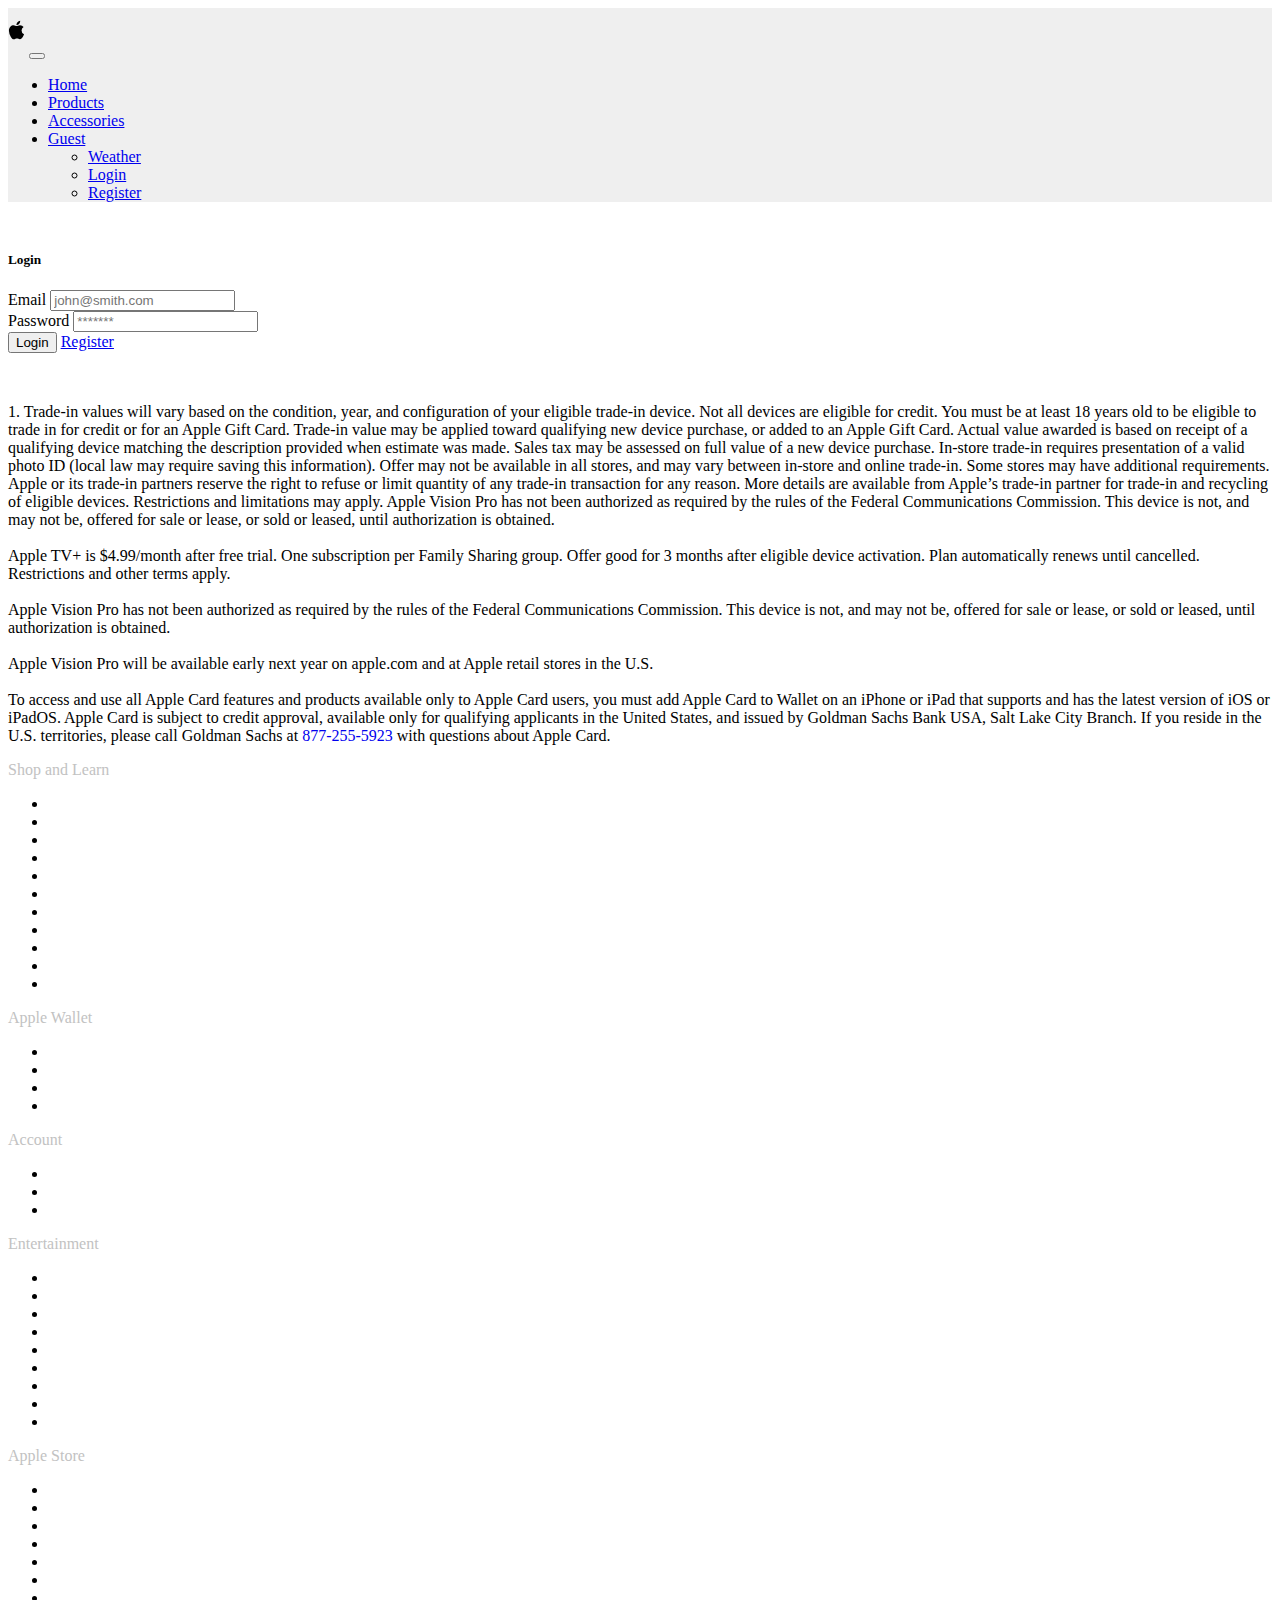
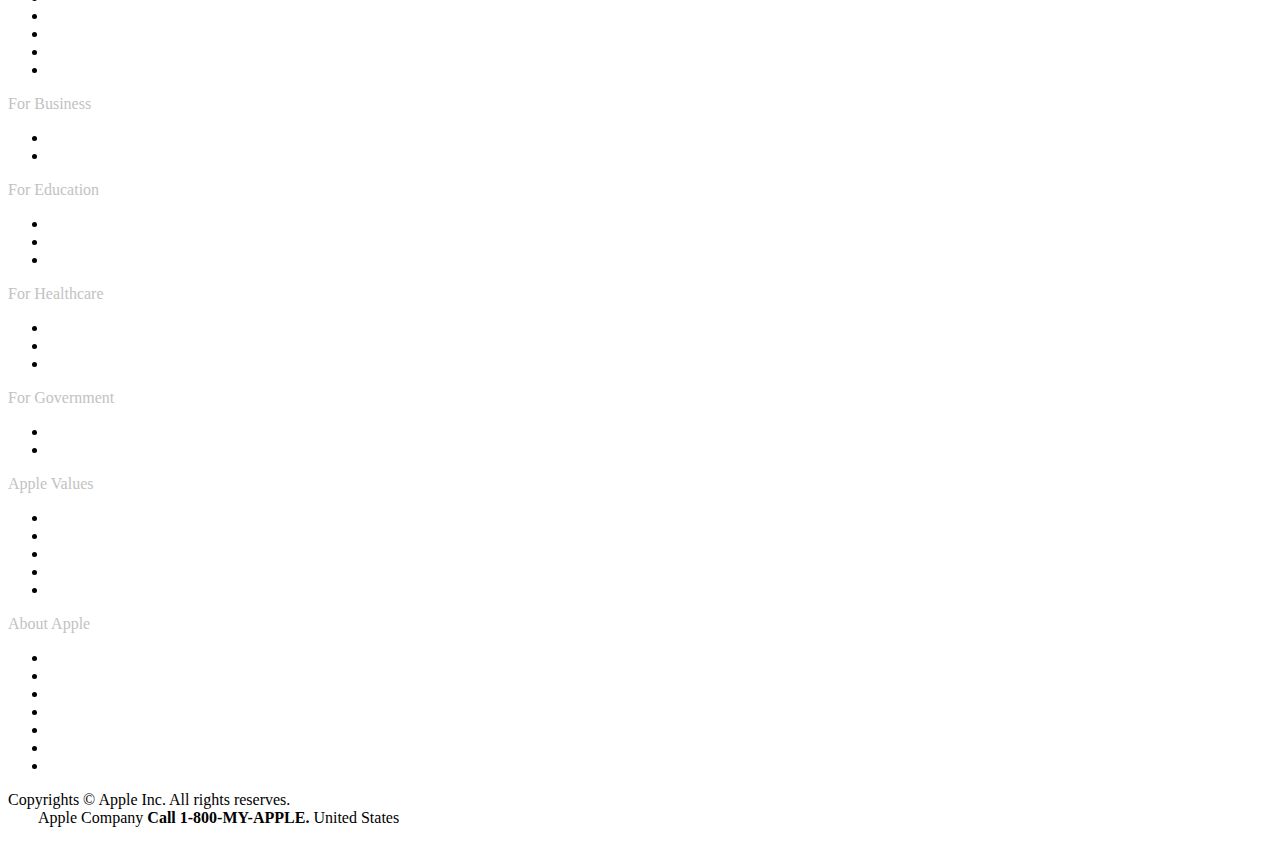
<file: LinditaMorinaJS/login.html>
<!DOCTYPE html>
<html lang="en">
<head>
    <meta charset="UTF-8">
    <meta name="viewport" content="width=device-width, initial-scale=1.0">
    <title>Login</title>
    <link href="https://cdn.jsdelivr.net/npm/bootstrap@5.3.2/dist/css/bootstrap.min.css" rel="stylesheet" integrity="sha384-T3c6CoIi6uLrA9TneNEoa7RxnatzjcDSCmG1MXxSR1GAsXEV/Dwwykc2MPK8M2HN" crossorigin="anonymous">
    <link rel="stylesheet" href="https://cdn.jsdelivr.net/npm/bootstrap-icons@1.11.1/font/bootstrap-icons.css">
    <link rel="stylesheet" href="./assets/css/style.css">
</head>
<body>

    <header style="background-color: #efefef;"></header>

    <section class="login py-5">
        <div class="container">
            <div class="card mx-auto w-50">
                <div class="card-body">
                    <h5 class="card-title">Login</h5>
                    <form id="login">
                        <div class="form-group mb-3">
                            <label for="email">Email</label>
                            <input type="email" name="email" class="form-control" id="email" placeholder="john@smith.com" />
                        </div>
                        <div class="form-group mb-3">
                            <label for="password">Password</label>
                            <input type="password" name="password" class="form-control" id="password" placeholder="*******" />
                        </div>
                        <button type="submit" class="btn btn-sm btn-outline-primary">Login</button>
                        <a href="register.html" class="btn btn-sm btn-link">Register</a>
                    </form>
                </div>
            </div>
        </div>
    </section>
    
    <footer class="bg-dark"></footer>

    <script src="https://cdn.jsdelivr.net/npm/bootstrap@5.3.2/dist/js/bootstrap.bundle.min.js" integrity="sha384-C6RzsynM9kWDrMNeT87bh95OGNyZPhcTNXj1NW7RuBCsyN/o0jlpcV8Qyq46cDfL" crossorigin="anonymous"></script>
    <script type="module">
        import {initHeader} from './components/Header.js';
        import {initFooter} from './components/Footer.js';

        initHeader(document.querySelector('header'))
        initFooter(document.querySelector('footer'))

        // if loggedin redirect to dashboard
        const user_is_loggedin = localStorage.getItem('loggedin_user')

        if(user_is_loggedin != null) {
            window.location.href = 'http://127.0.0.1:5500/dashboard.html'
        }

        // login
        document.querySelector('#login').addEventListener('submit', e => {
            e.preventDefault()
            const users = (localStorage.getItem('users') == null) ? [] : JSON.parse(localStorage.getItem('users')) 
            let errors = []

            const user = {
                email: e.target.elements[0].value,
                password: e.target.elements[1].value
            }

            if(users.length > 0) {
                let user_loggedin = false
                for(let u of users) {
                    if(u.email == user.email && u.password == user.password) {
                        user_loggedin = true
                        break
                    }
                }

                if(user_loggedin) {
                    localStorage.setItem('loggedin_user', user.email)
                    window.location.href = 'http://127.0.0.1:5500/dashboard.html'
                } else {
                    alert('Credentials are incorrect!')
                }
            } else {
                alert('User is not registered!')
            }
        })
    </script>

    <!-- scroll text -->
    <script type="text/javascript" src="./assets/js/xbMarquee.js"></script>
    <script type="text/javascript">
        function init() { ltr_marquee.start(); }
        var ltr_marquee_Text = 'Apple Company <b>Call 1-800-MY-APPLE.</b> United States';
        var ltr_marquee_Direction = 'right';
        var ltr_marquee_Contents='<span style="font-family:Comic Sans MS;font-size:12pt;white-space:nowrap;">' + ltr_marquee_Text + '</span>';
        ltr_marquee = new xbMarquee('ltr_marquee', '29px', '90%', 6, 100, ltr_marquee_Direction, 'scroll', ltr_marquee_Contents);
        window.setTimeout( init, 200);
    </script>
    
    <!-- scroll id -->
    <script src="./assets/js/index.js"></script>
</body>
</html>
</file>
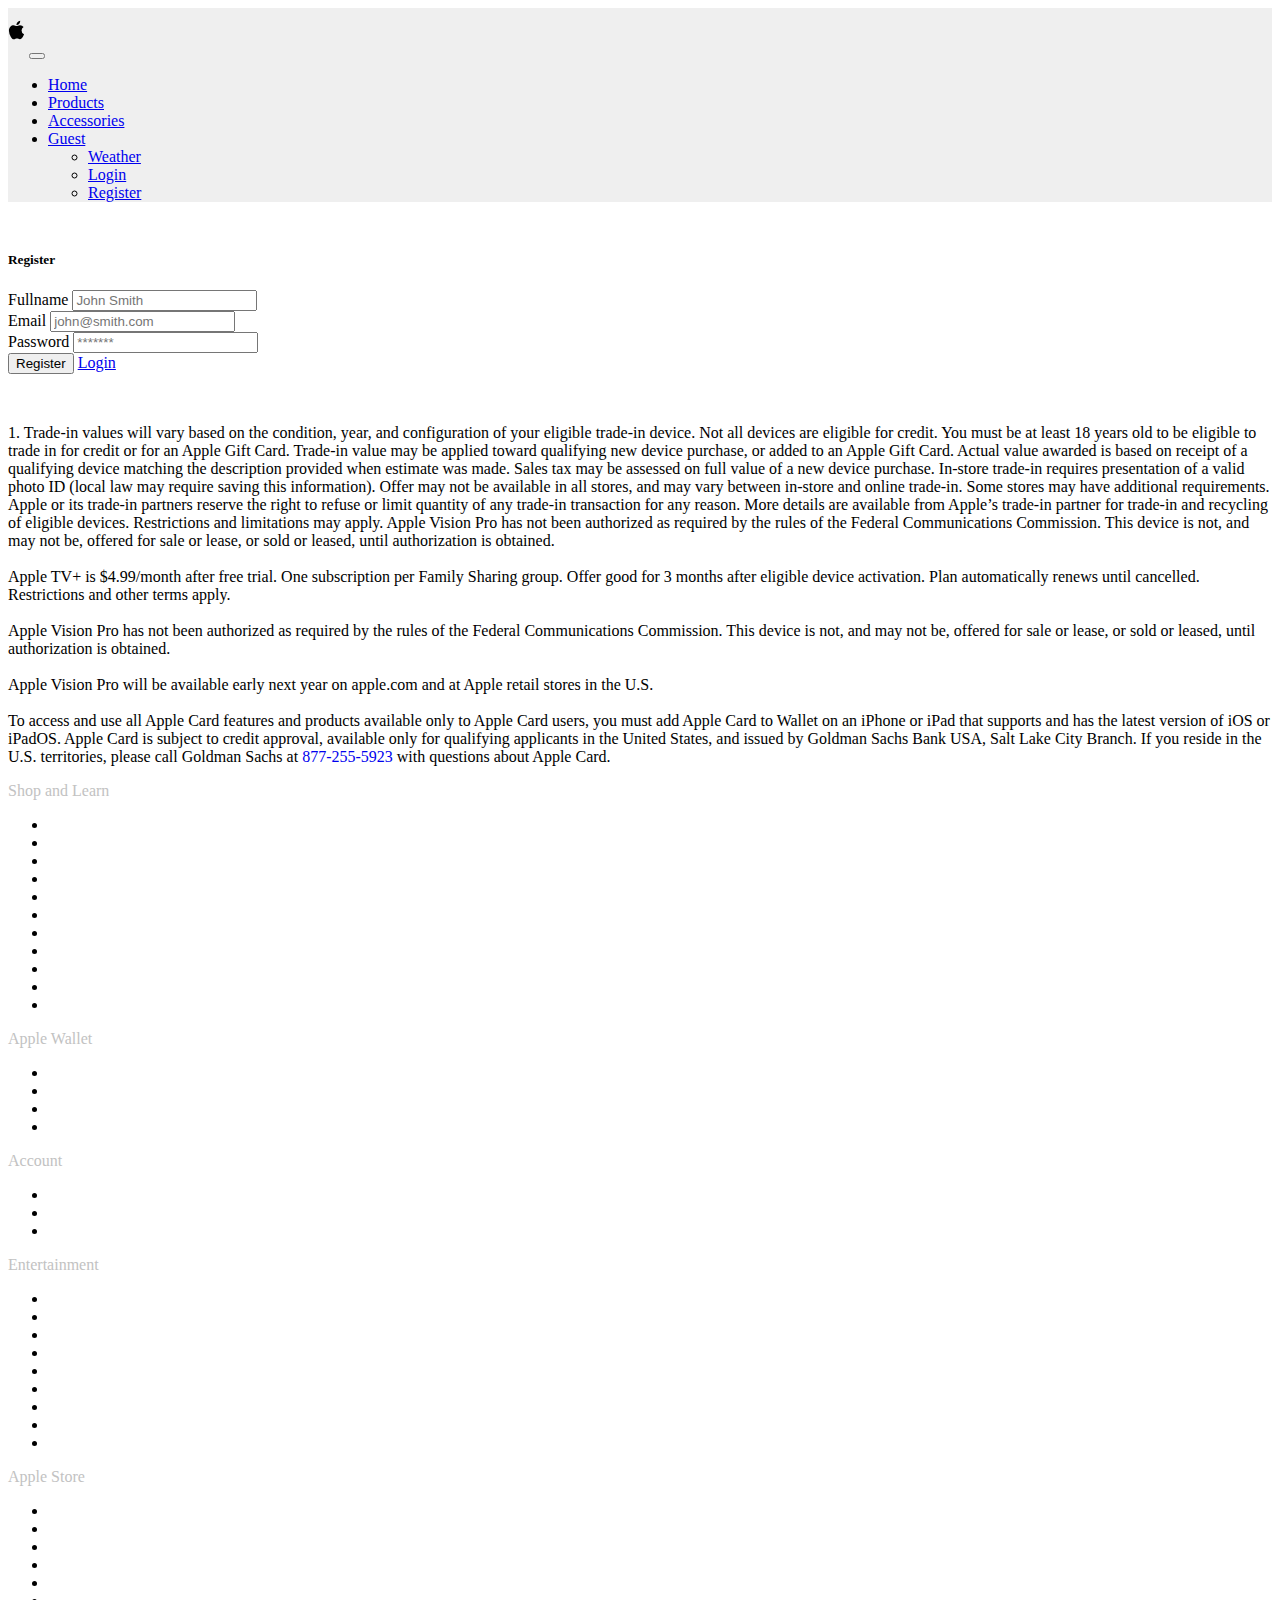
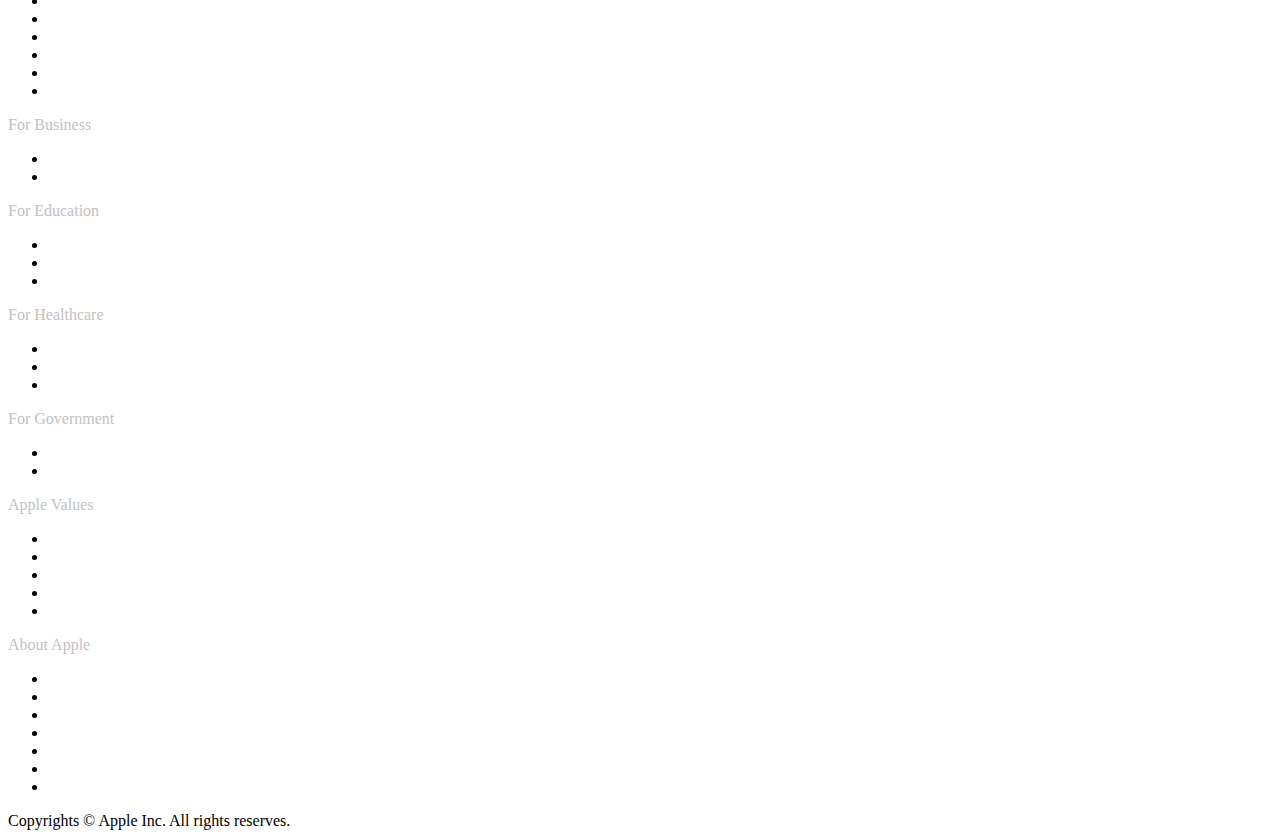
<file: LinditaMorinaJS/register.html>
<!DOCTYPE html>
<html lang="en">
<head>
    <meta charset="UTF-8">
    <meta name="viewport" content="width=device-width, initial-scale=1.0">
    <title>Register</title>
    <link href="https://cdn.jsdelivr.net/npm/bootstrap@5.3.2/dist/css/bootstrap.min.css" rel="stylesheet" integrity="sha384-T3c6CoIi6uLrA9TneNEoa7RxnatzjcDSCmG1MXxSR1GAsXEV/Dwwykc2MPK8M2HN" crossorigin="anonymous">
    <link rel="stylesheet" href="https://cdn.jsdelivr.net/npm/bootstrap-icons@1.11.1/font/bootstrap-icons.css">
    <link rel="stylesheet" href="./assets/css/style.css">
</head>
<body>

    <header style="background-color: #efefef;"></header>

    <section class="register py-5">
        <div class="container">
            <div class="card mx-auto w-50">
                <div class="card-body">
                    <h5 class="card-title">Register</h5>
                    <form id="register">
                        <div class="form-group mb-3">
                            <label for="fullname">Fullname</label>
                            <input type="text" required name="fullname" class="form-control" id="fullname" placeholder="John Smith" />
                        </div>
                        <div class="form-group mb-3">
                            <label for="email">Email</label>
                            <input type="email" required name="email" class="form-control" id="email" placeholder="john@smith.com" />
                        </div>
                        <div class="form-group mb-3">
                            <label for="password">Password</label>
                            <input type="password" required name="password" class="form-control" id="password" placeholder="*******" />
                        </div>
                        <button type="submit" class="btn btn-sm btn-outline-primary">Register</button>
                        <a href="login.html" class="btn btn-sm btn-link">Login</a>
                    </form>
                </div>
            </div>
        </div>
    </section>
    
    <footer class="bg-dark"></footer>

    <script src="https://cdn.jsdelivr.net/npm/bootstrap@5.3.2/dist/js/bootstrap.bundle.min.js" integrity="sha384-C6RzsynM9kWDrMNeT87bh95OGNyZPhcTNXj1NW7RuBCsyN/o0jlpcV8Qyq46cDfL" crossorigin="anonymous"></script>
    <script type="module">
        import {initHeader} from './components/Header.js';
        import {initFooter} from './components/Footer.js';

        initHeader(document.querySelector('header'))
        initFooter(document.querySelector('footer'))

        // if loggedin redirect to dashboard
        const user_is_loggedin = localStorage.getItem('loggedin_user')

        if(user_is_loggedin != null) {
            window.location.href = 'http://127.0.0.1:5500/dashboard.html'
        }

        // register
        document.querySelector('#register').addEventListener('submit', e => {
            e.preventDefault()
            const users = (localStorage.getItem('users') == null) ? [] : JSON.parse(localStorage.getItem('users')) 
            let errors = []

            const user = {
                fullname: e.target.elements[0].value,
                email: e.target.elements[1].value,
                password: e.target.elements[2].value
            }

            if(users.length > 0) {
                const email_is_available = users.filter(u => u.email == user.email)

                if(email_is_available.length > 0) {
                    errors.push('This email is already in use! Please choose different email address.')
                } else {
                    localStorage.setItem('users', JSON.stringify([...users, user]))
                }
            } else {
                localStorage.setItem('users', JSON.stringify([user]))
            }

            if(errors.length) {
                alert(errors[0])
            } else {
                alert('User was registered successfully.')
                const login_prompt = confirm('Do you want to login?')

                if(login_prompt) window.location.href = 'http://127.0.0.1:5500/login.html'
            }
        })
    </script>
</body>
</html>
</file>
<file: LinditaMorinaJS/assets/css/style.css>
nav .container li a:hover{
    color: rgb(24, 20, 16) !important;
    padding-bottom: 1px;
    border-bottom: 2px solid;
    font-weight: 700;
    transition: all .3s ease-in-out;
}

#main {
    background-image: url(/assets/img/1.png);
    background-size: cover;
    width: 100%; 
    height: 75vh;
}

#dash {
    background-image: url(/assets/img/dash.jpg);
    background-size: cover;
    width: 100%; 
    height: 90vh;
}

#main h2, h3 {
    color: #fff;
    text-align: center;
    justify-content: center;
    font-weight: 700;
}

#main h2 {
    padding-top: 45px;
    font-size: 60px;
}

.bttn {
    border: none;
    color: blue;
    font-size: 20px;
    text-align: center;
    justify-content: center;
    display: flex;
    font-weight: 500;
}

.bttn a:hover {
    color: #fff;
    border-bottom: 2px solid ;
}

.bttn .learn{
    text-decoration: none;
    cursor: pointer;
}

.bttn .buy {
    text-decoration: none;
    cursor: pointer;
    margin-left: 35px;
}

.bttn i {
    font-size: 13px;
}

section {
    margin: 50px 0;
}

section .images {
    display: grid;
    grid-template-columns: repeat(2, 2fr);
    gap: 30px;
}

.carousel {
    height: 580px;
    overflow: hidden;
    justify-content: center;
    text-align: center;
}

.col ul a{
    text-decoration: none;
    color: #fff;
}

.col ul a:hover {
    padding: 5px;
}

footer .col p {
    color: rgb(194, 194, 194);
}

#accessories {
    display: flex;
    justify-content: center;
    margin-top: 180px;
    margin-right: auto;
    margin-left: auto;
}

#accessories a {
    text-decoration: none;
    font-size: 25px;
}

#accessories a:hover {
    border-bottom: 2px solid rgb(71, 71, 199);
    color: rgb(71, 71, 199);
}

#accessories a i {
    font-size: 15px;
}

#accessories h1 {
    font-size: 50px;
}

#accessories p{
    font-size: 20px;
}

#accessories #image{
    width: 700px;
    height: 400px;
    margin-left: 5%;
}

#accessories .title {
    margin-top: 80px;
    display: block;
}

body #acc {
    min-height: 100vh;
    display: flex;
    align-items: center;
    justify-content: center;
    background-color: #EFEFEF;
}

.slide-container{
    max-width: 1120px;
    width: 100%;
    padding: 40px;
}

.slide-content {
    margin: 0 40px;
}

.card {
    border-radius: 25px;
    background-color: #fff;
    cursor: pointer;
}

.card:hover h4{
    color: blue;
}

.image-content, .card-content {
    display: flex;
    flex-direction: column;
    padding: 10px 14px;
    align-items: center;
}

.card-image {
    position: relative;
    height: 250px;
    width: 250px;
    border-radius: 10px;
    background: #FFF;
    padding: 5px;
}

.card-image .card-img {
    height: 100%;
    width: 100%;
    object-fit: cover;
    border-radius: 10px;
}

.card-content .desc{
    font-size: 16px;
}

.card-content span {
    color: rgb(156, 15, 15);
}

footer p a {
    text-decoration: none;
}

#dash {
    text-align: center;
    color: #fff;
    display: flex;
    flex-direction: column-reverse;
    justify-content: flex-start;
}

#dash h1 {
    margin-bottom: 50px;
    font-size: 80px;
}

#dash h3{
    color: burlywood;
}

#vid h1 {
    font-size: 50px;
    font-weight: 700;
    text-align: center;
    margin-bottom: 50px;
    margin-top: 200px;
}

#vid .link a{
    text-decoration: none;
    font-size: 30px;
    color: red;
    margin-left: 42%;
}

#vid .description {
    display: grid;
    grid-template-columns: repeat(2, 2fr);
    margin: 50px 500px;
}

.description .title h2{
    font-weight: 700;
    font-size: 40px;
}

.description p {
    color: red;
    font-size: 20px;
    font-weight: 500;
}

#vid {
    margin: 0 12px;
}

.container .cards {
    margin: 25% 0;
    display: grid;
    grid-template-columns: repeat(3,2fr);
    gap: 40px;
}

.cards .card {
    border: 2px solid rgba(198, 198, 198, 0.342);
    border-radius: 9px;
}

.card .text{
    text-align: center;
    margin-top: 10px;
    font-weight: 600;
    color: rgb(195, 108, 108);
    margin-bottom: 15px;
}

.cards span {
    color: red;
}

.card-body .btn-primary {
    margin-right: 20px; 
}
</file>
